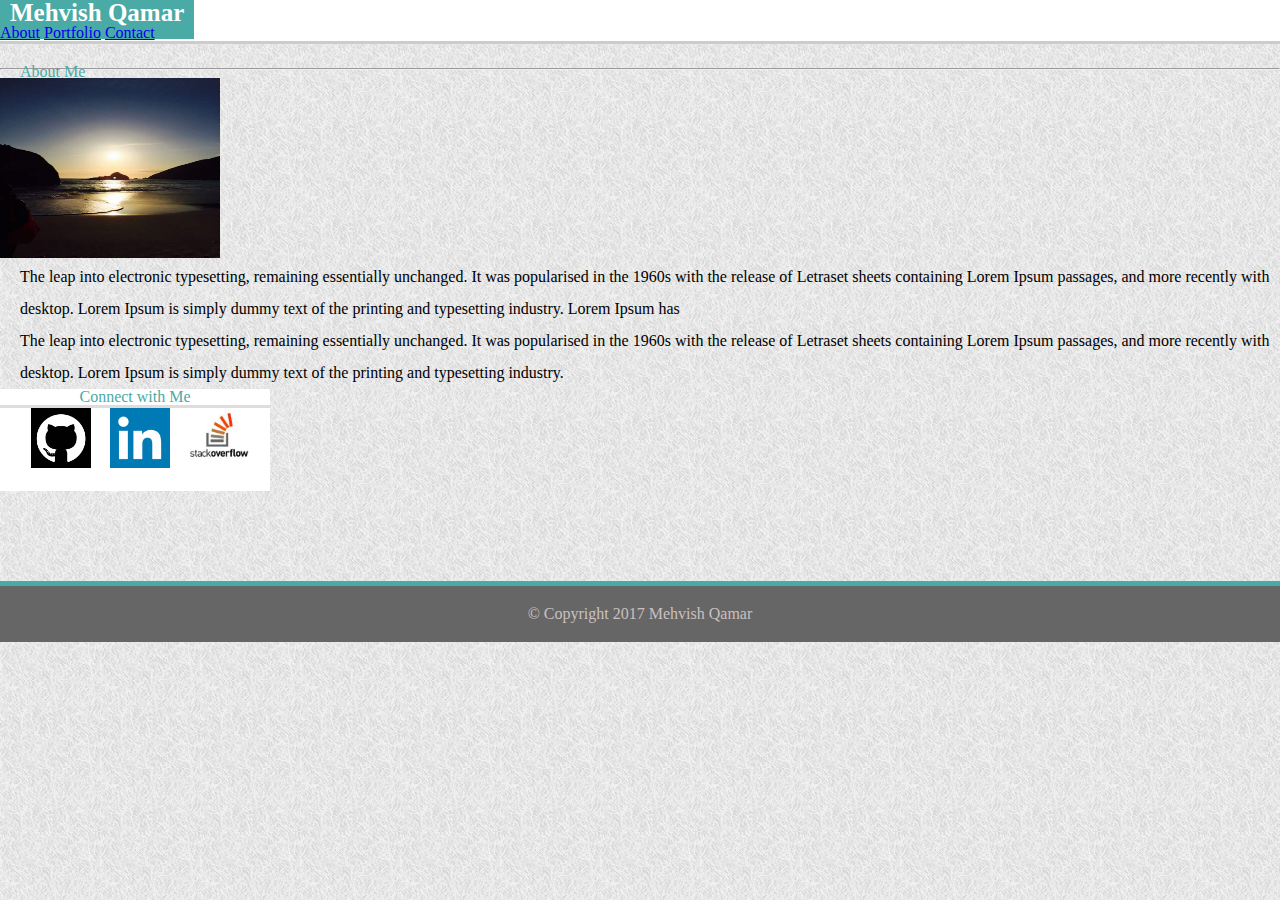
<file: index.html>
<!DOCTYPE html>
<html>

<head>
  <meta charset="utf-8">
  <meta name="viewport" content="width=device-width, initial-scale=1">
  <title>Index</title>
  <link rel="stylesheet" type="text/css" href="css/reset.css">
  <link rel="stylesheet" href="https://maxcdn.bootstrapcdn.com/bootstrap/4.0.0-beta.2/css/bootstrap.min.css" integrity="sha384-PsH8R72JQ3SOdhVi3uxftmaW6Vc51MKb0q5P2rRUpPvrszuE4W1povHYgTpBfshb" crossorigin="anonymous">
  <link rel="stylesheet" type="text/css" href="css/index.css">

</head>

<body>

  <nav class="navbar">
    <div class="container-fluid test">
      <div class="row">
        <div class="col-xs-7">
          <a class="" id="logo">Mehvish Qamar</a>
        </div>
        <div class="col-xs-6">
          <div class="d-flex justify-content-end">
            <a class="ml-5 p-2" href="index.html">About</a>
            <a class="mr-1 p-2" href="portfolio.html">Portfolio</a>
            <a class="mr-5 p-2" href="contact.html">Contact</a>
          </div>
        </div>
      </div>
    </div>
  </nav>

  <div class="container">
    <div class="row justify-content-md-center mt-5">
      <div class="col-md-7">
        <div class="card card1">
          <div class="card body firstdiv">
            <h3 class="card-title">About Me</h3>
            <hr class="card-title" "about-me-hr" />
            <div class="profle-picture">
              <!-- <div class="clearfix content-heading"> -->
              <img src="images/BigSur.jpg" class="float-left mx-3" alt="BigSur" style="width:220px;height:180px;" />
              <p>
                The leap into electronic typesetting, remaining essentially unchanged. It was popularised in the 1960s with the release of Letraset sheets containing Lorem Ipsum passages, and more recently with desktop. Lorem Ipsum is simply dummy text of the printing
                and typesetting industry. Lorem Ipsum has
              </p>
              <p>
                The leap into electronic typesetting, remaining essentially unchanged. It was popularised in the 1960s with the release of Letraset sheets containing Lorem Ipsum passages, and more recently with desktop. Lorem Ipsum is simply dummy text of the printing
                and typesetting industry.
              </p>
            </div>
          </div>
        </div>
      </div>

      <div class="col-md-4">
        <section class="connectwithmesection">
          <h4 class="connectwithme">Connect with Me</h4>
          <img class="one" src="images/github.png" alt "" style="width:60px;height:60px;" />
          <img class="two" src="images/linkedin.png" alt "" style="width:60px;height:60px;" />
          <img class="three" src="images/stackoverflow.jpg" alt "" style="width:60px;height:60px;" />
        </section>
      </div>

    </div>
  </div>
  </div>
  
  <div class="row">
    <div class="col-md-12">
      <footer class="navbar-fixed-bottom footer">
        &copy; Copyright 2017 Mehvish Qamar
      </footer>
    </div>
  </div>








</body>

</html>
</file>
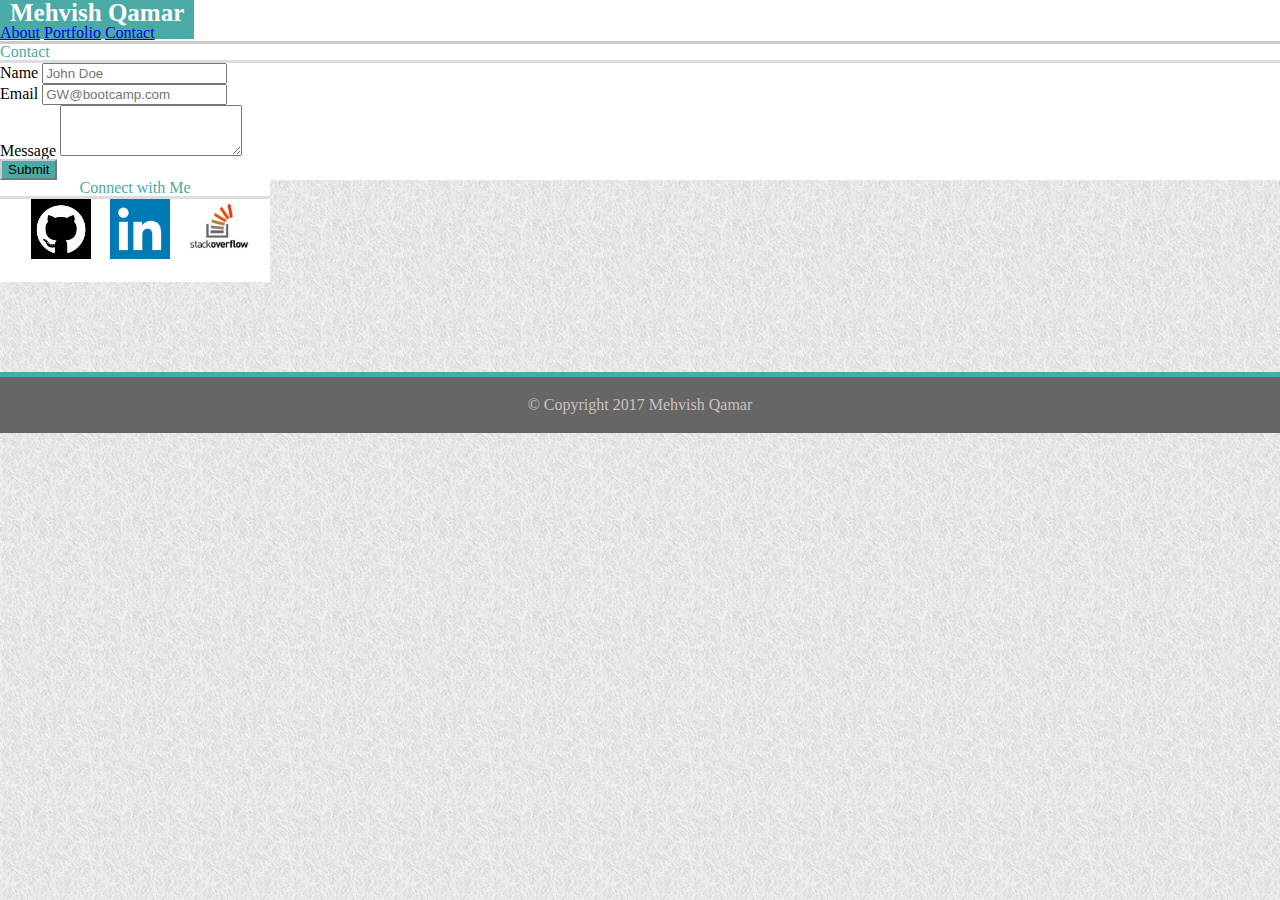
<file: contact.html>
<!DOCTYPE html>
<html>

<head>
  <meta charset="utf-8">
  <meta name="viewport" content="width=device-width, initial-scale=1">
  <title>Contact</title>
  <link rel="stylesheet" type="text/css" href="css/reset.css">
  <link rel="stylesheet" href="https://maxcdn.bootstrapcdn.com/bootstrap/4.0.0-beta.2/css/bootstrap.min.css" integrity="sha384-PsH8R72JQ3SOdhVi3uxftmaW6Vc51MKb0q5P2rRUpPvrszuE4W1povHYgTpBfshb" crossorigin="anonymous">
  <link rel="stylesheet" type="text/css" href="css/contact.css">

</head>

<body>
  <nav class="navbar">
    <div class="container-fluid test">
      <div class="row">
        <div class="col-xs-7">
          <a class="" id="logo">Mehvish Qamar</a>
        </div>
        <div class="col-xs-6">
          <div class="d-flex justify-content-end">
            <a class="ml-5 p-2" href="index.html">About</a>
            <a class="mr-1 p-2" href="portfolio.html">Portfolio</a>
            <a class="mr-5 p-2" href="contact.html">Contact</a>
          </div>
        </div>
      </div>
    </div>
  </nav>

  <div class="container">
    <div class="row justify-content-md-center mt-5">
      <div class="col-md-7">
        <form class="formbox py-3 px-3">
          <div class="form-group">
            <h2>Contact</h2>
            <label for="exampleInputEmail1">Name</label>
            <input type="email" class="form-control" id="exampleInputEmail1" aria-describedby="emailHelp" placeholder="John Doe">
          </div>
          <div class="form-group">
            <label for="exampleInputPassword1">Email</label>
            <input type="password" class="form-control" id="exampleInputPassword1" placeholder="GW@bootcamp.com">
          </div>
          <div class="form-group">
            <label for="exampleTextarea">Message</label>
            <textarea class="form-control" id="exampleTextarea" rows="3"></textarea>
          </div>
          <button type="submit" class="btn btn-primary">Submit</button>
        </form>
      </div>

      <div class="col-md-4">
        <section class="connectwithmesection">
          <h4 class="connectwithme">Connect with Me</h4>
          <img class="one" src="images/github.png" alt "" style="width:60px;height:60px;" />
          <img class="two" src="images/linkedin.png" alt "" style="width:60px;height:60px;" />
          <img class="three" src="images/stackoverflow.jpg" alt "" style="width:60px;height:60px;" />
        </section>
      </div>
    </div>
  </div>
  
  <div class="row">
    <div class="col-md-12">
      <footer class="navbar-fixed-bottom footer">
        &copy; Copyright 2017 Mehvish Qamar
      </footer>
    </div>
  </div>
</body>

</html>
</file>
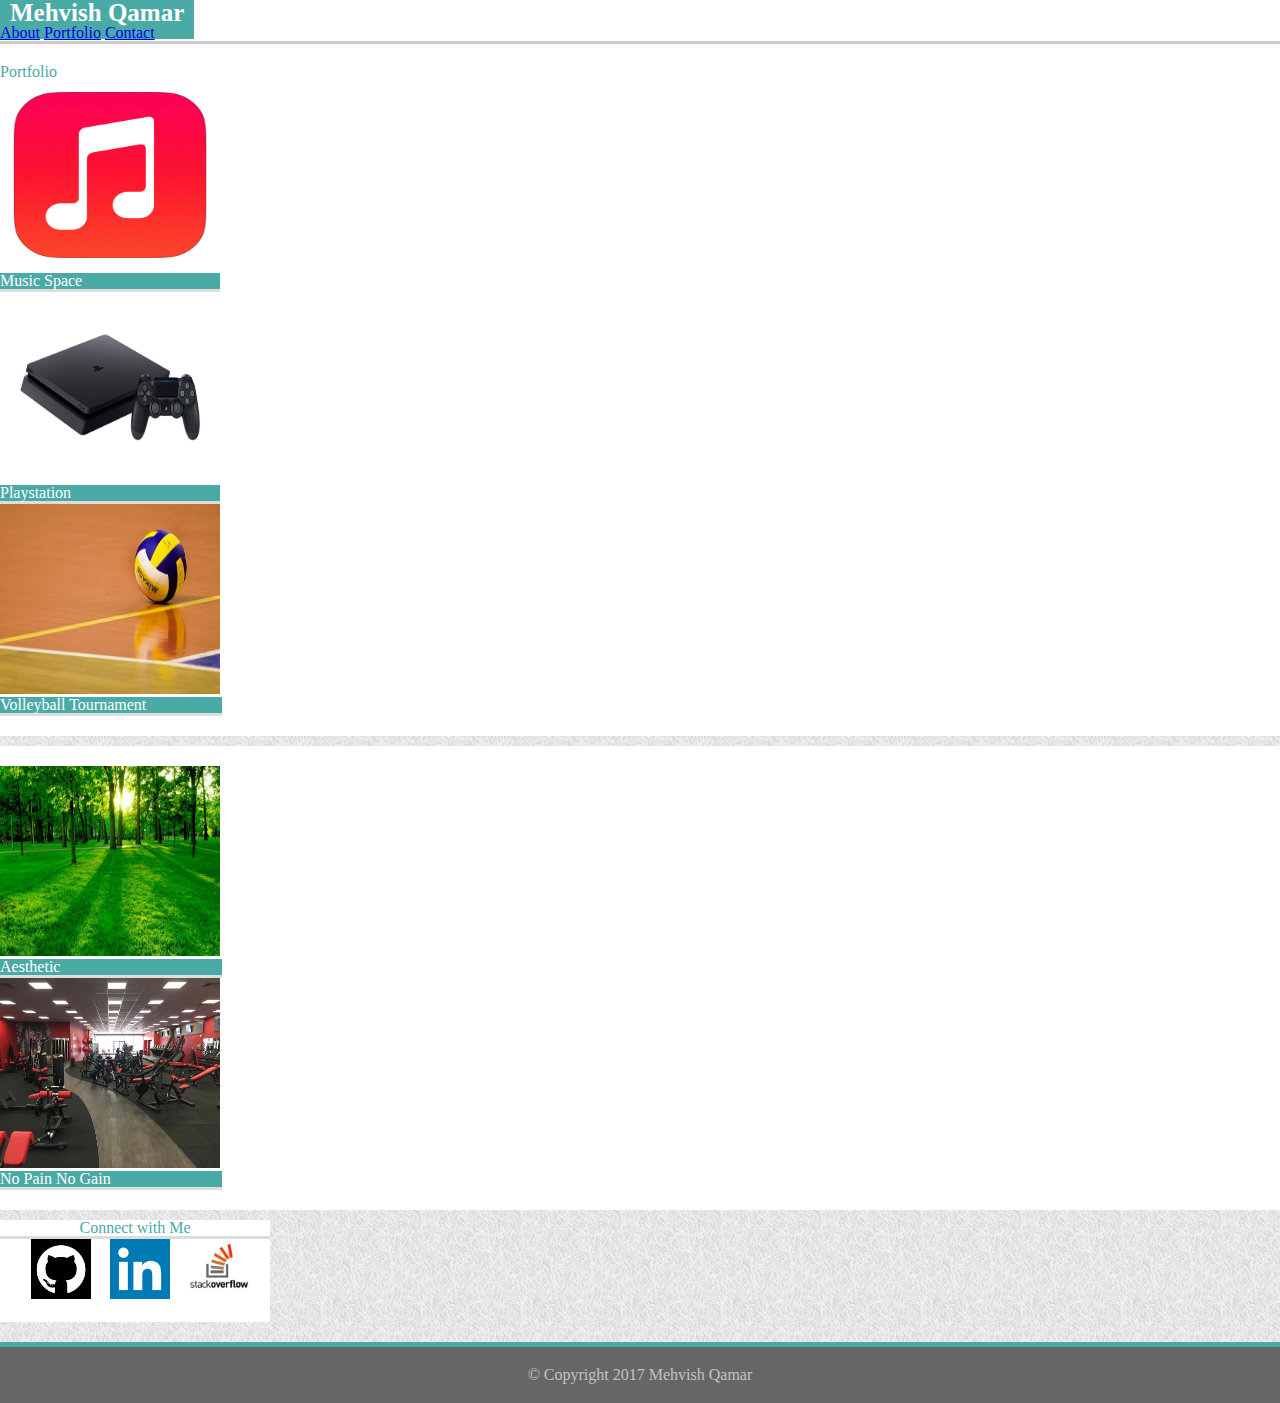
<file: portfolio.html>
<!DOCTYPE html>
<html>

<head>
  <meta charset="utf-8">
  <meta name="viewport" content="width=device-width, initial-scale=1">
  <title>Portfolio</title>
  <link rel="stylesheet" type="text/css" href="css/reset.css">
  <link rel="stylesheet" href="https://maxcdn.bootstrapcdn.com/bootstrap/4.0.0-beta.2/css/bootstrap.min.css" integrity="sha384-PsH8R72JQ3SOdhVi3uxftmaW6Vc51MKb0q5P2rRUpPvrszuE4W1povHYgTpBfshb" crossorigin="anonymous">
  <link rel="stylesheet" type="text/css" href="css/portfolio.css">

</head>

<body>
  <nav class="navbar">
    <div class="container-fluid test">
      <div class="row">
        <div class="col-xs-7">
          <a class="" id="logo">Mehvish Qamar</a>
        </div>
        <div class="col-xs-6">
          <div class="d-flex justify-content-end">
            <a class="ml-5 p-2" href="index.html">About</a>
            <a class="mr-1 p-2" href="portfolio.html">Portfolio</a>
            <a class="mr-5 p-2" href="contact.html">Contact</a>
          </div>
        </div>
      </div>
    </div>
  </nav>

  <div class="container">

    <div class="row justify-content-md-center mt-5">

      <div class="col-md-3 firstcolumn">
        <div class="card-body">
          <h2 class="aboutme">Portfolio</h2>

          <div class="card" style="width:220px">
            <img src="images/music.png" class="rounded float-left" alt="music" style="width:220px;height:190px; ">
            <div class="card-img-overlay">
              <h4 class="inside-caption text-white text-center bg-teal">Music Space</h4>
            </div>
          </div>
          <div class="card" style="width:220px">
            <img src="images/playstation.png" class="rounded" alt="music" style="width:220px;height:190px;">
            <div class="card-img-overlay">
              <h4 class="inside-caption text-white text-center bg-teal">Playstation</h4>
            </div>
          </div>
          <div class="card" style="width:222px">
            <img src="images/volleyball.jpg" class="rounded" alt="nature" style="width:220px;height:190px;">
            <div class="card-img-overlay">
              <h4 class="inside-caption text-white text-center bg-teal">Volleyball Tournament</h4>
            </div>
          </div>

        </div>
      </div>



      <div class="col-md-3 firstcolumn">
<div class="card-body">


        <div class="card" style="width:222px">
          <img src="images/nature.jpg" class="rounded float-right" alt="nature" style="width:220px;height:190px;">
          <div class="card-img-overlay">
            <h4 class="inside-caption text-white text-center bg-teal">Aesthetic</h4>
          </div>
        </div>
        <div class="card" style="width:222px">
          <img src="images/gym.jpg" class="rounded float-right" alt="nature" style="width:220px;height:190px;">
          <div class="card-img-overlay">
            <h4 class="inside-caption text-white text-center bg-teal">No Pain No Gain</h4>
          </div>
        </div>
      </div>
</div>





      <div class="col-md-4">
        <section class="connectwithmesection">
          <h4 class="connectwithme">Connect with Me</h4>
          <img class="one" src="images/github.png" alt "" style="width:60px;height:60px;" />
          <img class="two" src="images/linkedin.png" alt "" style="width:60px;height:60px;" />
          <img class="three" src="images/stackoverflow.jpg" alt "" style="width:60px;height:60px;" />
        </section>
      </div>
    </div>
  </div>



  <div class="row">
    <div class="col-md-12">
      <footer class="navbar-fixed-bottom footer">
        &copy; Copyright 2017 Mehvish Qamar
      </footer>
    </div>
  </div>

</body>

</html>
</file>
<file: css/index.css>
body{
background: url("../images/grey_sandbag.png");

}
nav{
  background-color: #ffffff;
  border-bottom: solid;
  border-color: #cccccc;

}

#logo{
  background: #4aaaa5;
  font-size: 25px;
  color: white;
  font-weight:bold;
  padding-left: 10px;
  padding-right: 10px;
  padding-top: 20px;
  padding-bottom:13px;

}

.connectwithmesection{
  color:#4aaaa5;
  text-align: center;
  padding-bottom: 20px;
  background-color: white;
  width: 270px;
  margin-bottom: 20px;
}

h4{
  border-bottom: solid;
  border-color: #dddddd;

}

.footer{
  background-color: #666666;
  padding-top: 20px;
  padding-bottom: 20px;
  border-top-style: solid;
  border-color: #4aaaa5;
  border-top-width: thick;
  text-align: center;
  color:#CBC0C0;
  margin-top: 90px;
}

p{
  margin-left: 20px;
  margin-right: 10px;
  line-height: 2;
}

h3{
  color:#4aaaa5;
  position: relative;
  top:20px;
  left:20px;
}

.one{
  margin-left: 10px;
}

.two{
  margin-left: 15px;
}

.three{
  margin-left: 15px;
}
</file>
<file: css/contact.css>
body{
background: url("../images/grey_sandbag.png");

}
nav{
  background-color: #ffffff;
  border-bottom: solid;
  border-color: #cccccc;

}

#logo{
  background: #4aaaa5;
  font-size: 25px;
  color: white;
  font-weight:bold;
  padding-left: 10px;
  padding-right: 10px;
  padding-top: 20px;
  padding-bottom:13px;

}
.connectwithmesection{
  color:#4aaaa5;
  text-align: center;
  padding-bottom: 20px;
  background-color: white;
  width: 270px;
  margin-bottom: 20px;
}

h4{
  border-bottom: solid;
  border-color: #dddddd;
}

h2{
  color:#4aaaa5;
  border-bottom: solid;
  border-color: #dddddd;
}

.btn-primary{
  background-color:#4aaaa5;
  border-color: #cccccc;
}

.one{
  margin-left: 10px;
}

.two{
  margin-left: 15px;
}

.three{
  margin-left: 15px;
}

.formbox{
  background-color: white;
}

.footer{
  background-color: #666666;
  padding-top: 20px;
  padding-bottom: 20px;
  border-top-style: solid;
  border-color: #4aaaa5;
  border-top-width: thick;
  text-align: center;
  color:#CBC0C0;
  margin-top: 90px;
}
</file>
<file: css/portfolio.css>
body{
background: url("../images/grey_sandbag.png");

}
nav{
  background-color: #ffffff;
  border-bottom: solid;
  border-color: #cccccc;

}

#logo{
  background: #4aaaa5;
  font-size: 25px;
  color: white;
  font-weight:bold;
  padding-left: 10px;
  padding-right: 10px;
  padding-top: 20px;
  padding-bottom:13px;

}
.connectwithmesection{
  color:#4aaaa5;
  text-align: center;
  padding-bottom: 20px;
  background-color: white;
  width: 270px;
  margin-bottom: 20px;
}

h4{
  border-bottom: solid;
  border-color: #dddddd;
}
.one{
  margin-left: 10px;
}

.two{
  margin-left: 15px;
}

.three{
  margin-left: 15px;
}
.footer{
  background-color: #666666;
  padding-top: 20px;
  padding-bottom: 20px;
  border-top-style: solid;
  border-color: #4aaaa5;
  border-top-width: thick;
  text-align: center;
  color:#CBC0C0;


}

.inside-caption{
  background-color: #4aaaa5;
  color: #ffffff;
  bottom:0;
  /*width: 50%;*/
  /*position: relative;*/
  /*width:192px;
  margin-top: 130px;
  left:9px;*/

}
.card-img-overlay{
  padding-left: 0px;
   padding-right: 0px;
}

.firstcolumn{
  background-color: white;
  padding-top: 20px;
  padding-bottom: 20px;
  margin-bottom: 10px;
}

h2{
  color:#4aaaa5;

}
</file>
